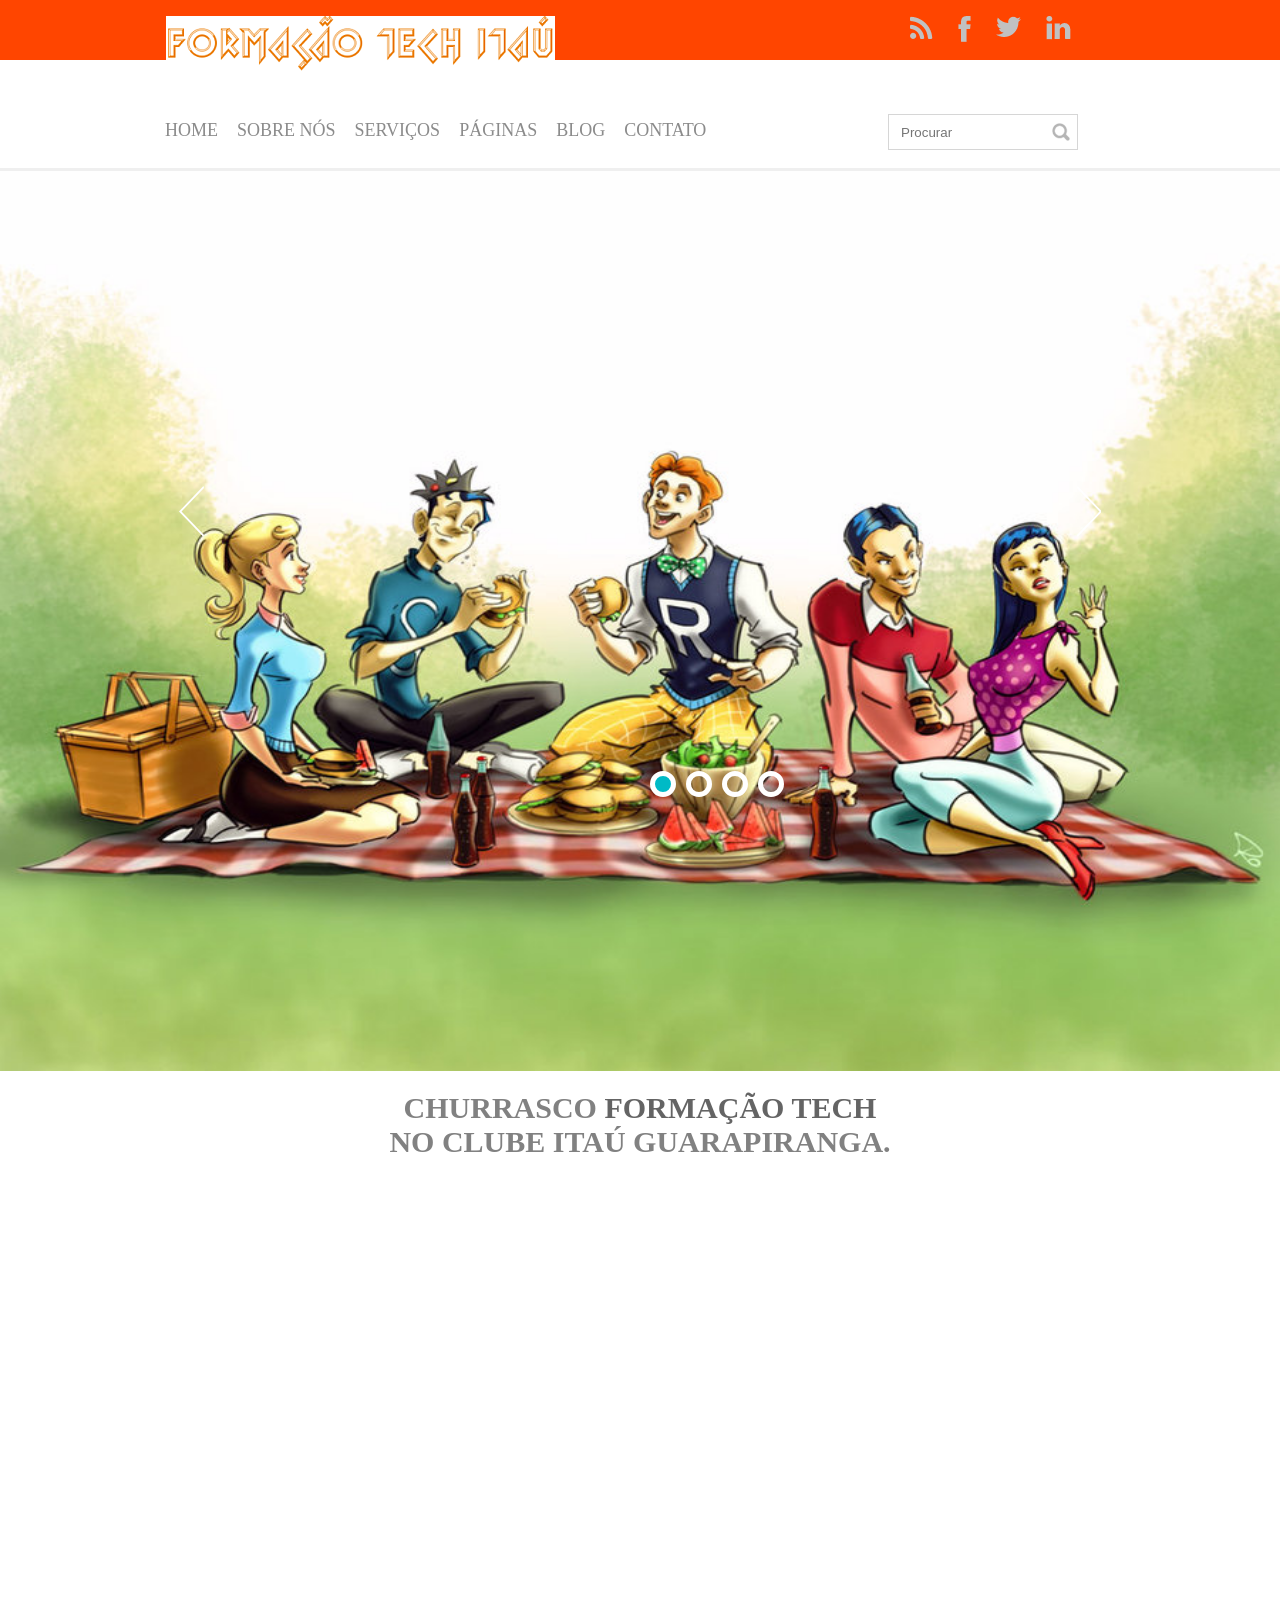
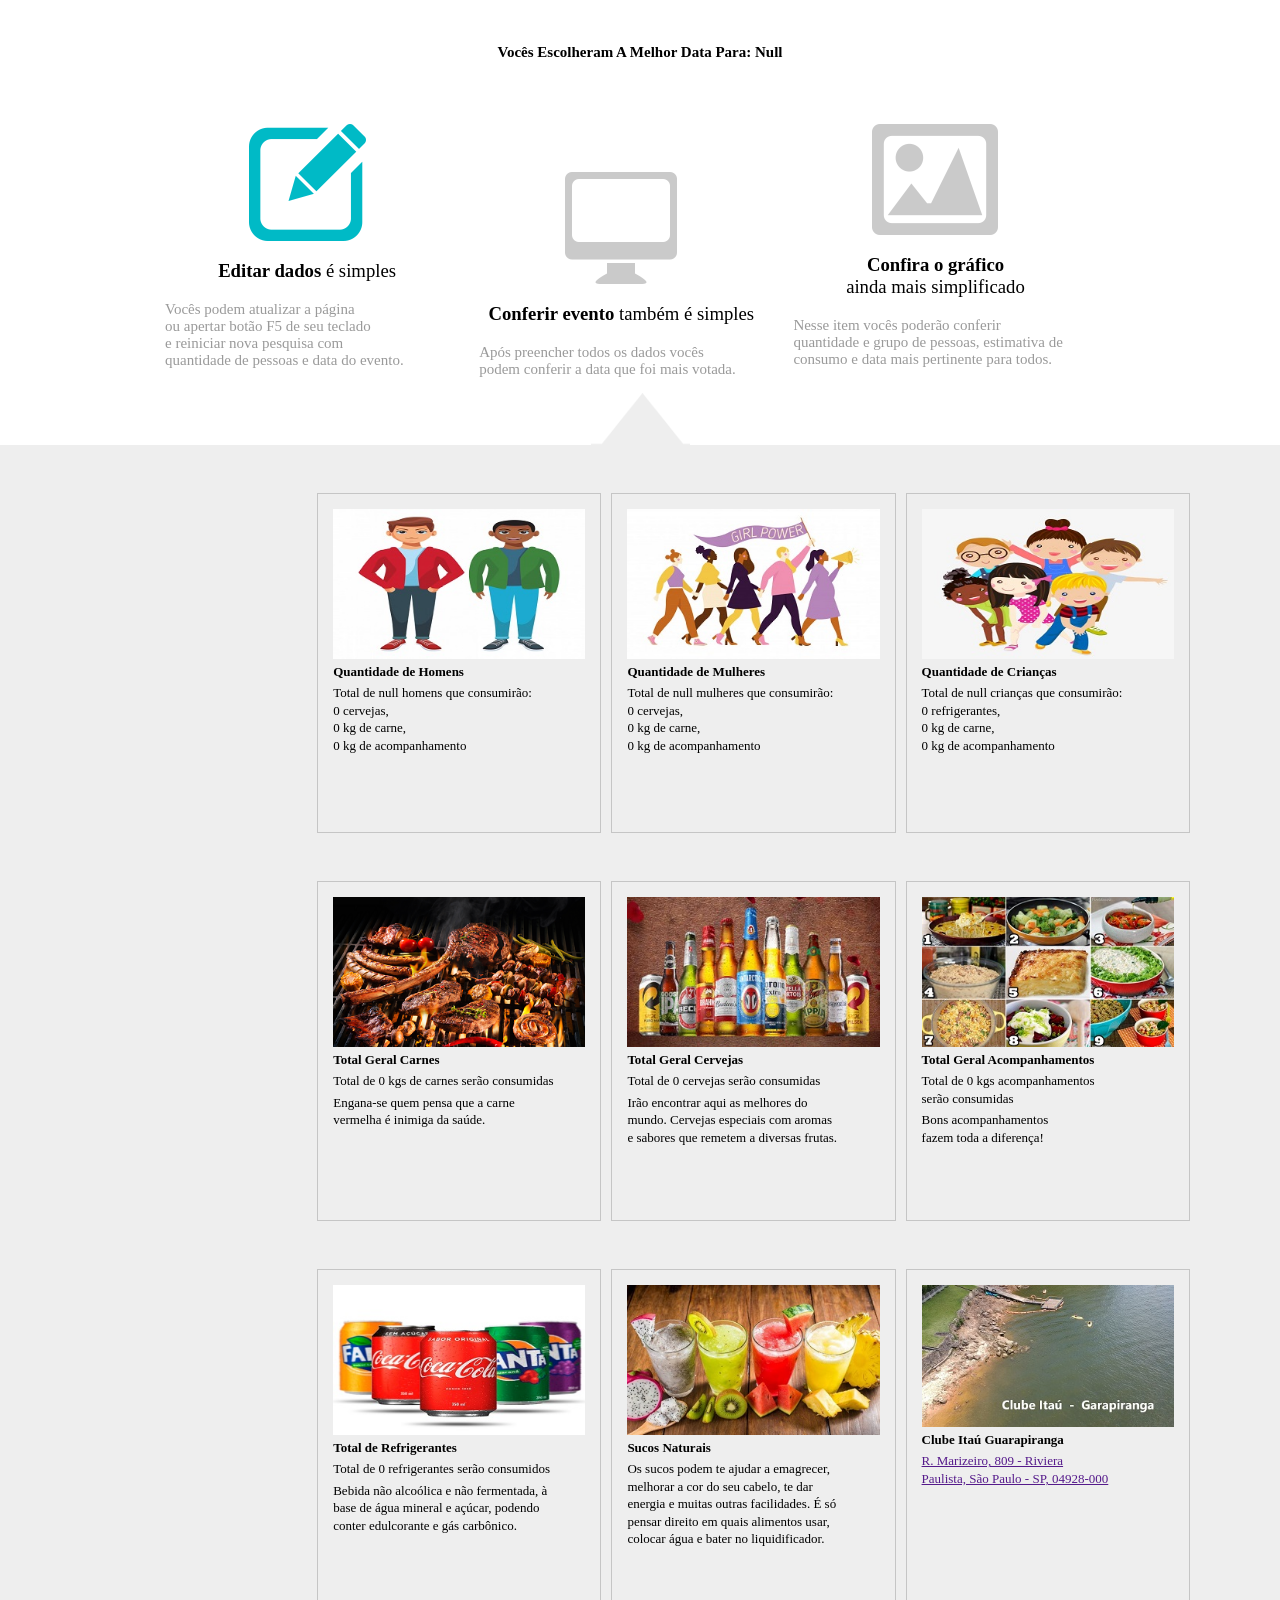
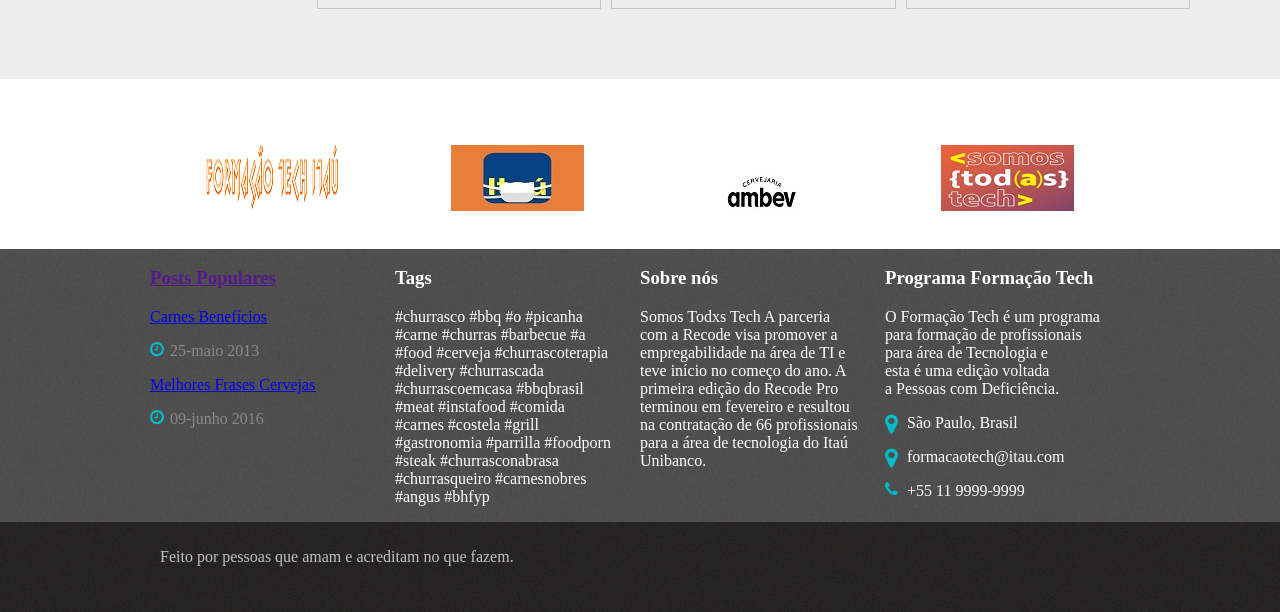
<file: churrasco2.html>
<html>

<head>
    <meta charset="utf-8" />
    <link rel="stylesheet" type="text/css" href="./css/main.css">
    <link rel="stylesheet" type="text/css" href="./css/slick.css" />
    <title>Formação Tech</title>
</head>

<body>
    <header class="menu-principal">
        <main>
            <div class="header-1">
                <div class="logo">
                    <img src="./img/logo-topo.png" />
                </div>
                <div class="redes-sociais">
                    <ul>
                        <li>
                            <a href="#">
                                <img src="./img/rss.png" />
                            </a>
                        </li>
                        <li>
                            <a href="#">
                                <img src="./img/face.png" />
                            </a>
                        </li>
                        <li>
                            <a href="#">
                                <img src="./img/tw.png" />
                            </a>
                        </li>
                        <li>
                            <a href="#">
                                <img src="./img/linkedin.png" />
                            </a>
                        </li>
                    </ul>
                </div>
            </div>
        </main>
    </header>
    <main class="col-100 menu-urls">
        <div class="header-2">
            <div class="menu">
                <ul>
                    <li>
                        <a href="#">Home</a>
                    </li>
                    <li>
                        <a href="#">Sobre nós</a>
                    </li>
                    <li>
                        <a href="#">Serviços</a>
                    </li>
                    <li>
                        <a href="#">Páginas</a>
                    </li>
                    <li>
                        <a href="#">Blog</a>
                    </li>
                    <li>
                        <a href="#">Contato</a>
                    </li>
                </ul>
            </div>
            <div class="busca">
                <input placeholder="Procurar" type="text" />
            </div>
        </div>
    </main>
    <div class="col-100">
        <div class="slider-principal">
            <img src="./img/imagem1.jpg" />
            <img src="./img/imagem2.jpg" />
            <img src="./img/imagem3.jpg" />
            <img src="./img/imagem4.jpg" />
        </div>
    </div>
    <div>
        
    </div>
    <div class="col-100">
        <div class="content texto-destaque">
            <h1>Churrasco <strong>Formação Tech</strong> no Clube Itaú Guarapiranga.</h1>
            <iframe src="https://www.google.com/maps/embed?pb=!1m18!1m12!1m3!1d3653.130213882483!2d-46.734744785019494!3d-23.707043584610695!2m3!1f0!2f0!3f0!3m2!1i1024!2i768!4f13.1!3m3!1m2!1s0x94ce4e1746e85f31%3A0xb45d755036beaa44!2sIta%C3%BA%20Unibanco%20Clube%20Guarapiranga!5e0!3m2!1spt-BR!2sbr!4v1615688391932!5m2!1spt-BR!2sbr" width="600" height="450" style="border:0;" allowfullscreen="" loading="lazy"></iframe>                
            <p>
                <h2><script>

                alert('Olá tudo bem? sejam muito bem-vindos a nossa página para organização churrasco da Formação Tech Itaú, mas primeiramente, preencha os dados para que possamos ter uma estimativa de pessoas, consumo e melhor data para realização de nosso evento.')
        

                var homens = prompt("Informe quantos homens foram convidados:");

                var mulheres = prompt("Informe quantas mulheres foram convidadas:");
                
                var kids = prompt("Informe a quantidade de crianças que irão acompanhar seus pais:");

                var melhorData = prompt("Informe qual seria melhor data");
        
                var cervejaHomens=5; //Quantidade consumo cervejas homens = 5
                var cervejaMulheres=3;//Quantidade consumo cervejas mulheres=3
                var refriKids=5;//Quantidade consumo refrigerante=5
        
                
                var acompHomens =0.50;    //Quantidade acompanhamento homens= 500 gramas
                var acompMulheres = 0.60; //Quantidade acompanhamento mulheres = 600 gramas
                var acompKids = 0.30;      // Quantidade acompanhamento crianças= 300 gramas
        
                var carneHomens = 0.80;   //Quantidade Carne por homem = 800 gramas
                var carneMulheres = 0.70;  // Quantidade carne por mulhere = 700 gramas
                var carneKids = 0.40;      //quantidade carne por criança = 400 gramas
        
                var totalCervejaHomens = cervejaHomens * homens;
                var totalCervejaMulheres = cervejaMulheres * mulheres;
        
                var totalCervejas = totalCervejaHomens + totalCervejaMulheres;
        
                var totalRefrigerantes = refriKids * kids;
                
                var totalAcompHomens = acompHomens * homens;
                var totalAcompMulheres = acompMulheres * mulheres;
                var totalAcompKids= acompKids * kids;
        
                var totalAcompanhamento = totalAcompHomens + totalAcompMulheres + totalAcompKids;
        
                var totalCarneHomens = carneHomens * homens;
                var totalCarneMulheres = carneMulheres * mulheres;
                var totalCarneKids = carneKids * kids;
        
                var totalCarnes = totalCarneHomens + totalCarneMulheres + totalCarneKids;

                

                
               
                document.write('Vocês escolheram a melhor data para: ' + melhorData);
                alert('Muito obrigado por responder, agora, veja a estimativa de consumo logo abaixo');
            
                
        
            </script></h2>
        </p>

            <div class="col-3 bloco-texto">
                <img src="./img/content-2.png" />
                <h3><b>Editar dados</b> é simples</h3>
                <p>Vocês podem atualizar a página ou apertar botão F5 de seu teclado e reiniciar nova pesquisa com quantidade de pessoas e data do evento.
                </p>
            </div>
            <div class="col-3 bloco-texto" style="margin-top: 6em;">
                <img src="./img/content-1.png" />
                <h3><b>Conferir evento</b> também é simples</h3>
                <p>Após preencher todos os dados vocês podem conferir a data que foi mais votada.
                </p>
            </div>
            <div class="col-3 bloco-texto">
                <img src="./img/content-3.png" />
                <h3><b>Confira o gráfico</b> ainda mais simplificado</h3>
                <p>Nesse item vocês poderão conferir quantidade e grupo de pessoas, estimativa de consumo e data mais pertinente para todos.
                </p>
            </div>
        </div>
    </div>
    <div class="col-100 bloco-imagens-texto">
        <div class="content" style="margin-left: 24%; float: left;">
            <div class="col-3 bloco-texto bloco-imagem">
                <img src="./img/imagemHomens.jpg">
                <p><b>Quantidade de Homens</b></p>
                <p> <script> document.write('Total de ' + homens + ' homens que consumirão: '+ '<br>' + totalCervejaHomens + ' cervejas, ' + '<br>'+ totalCarneHomens + ' kg de carne, ' +'<br>'+ totalAcompHomens + ' kg de acompanhamento ');
                </script></p>
            </div>
            <div class="col-3 bloco-texto bloco-imagem">
                <img src="./img/imagemMulheres.jpg">
                <p><b>Quantidade de Mulheres</b></p>
                <p> <script> document.write('Total de ' + mulheres + ' mulheres que consumirão: '+ '<br>' + totalCervejaMulheres + ' cervejas, ' + '<br>'+  totalCarneMulheres + ' kg de carne, '+'<br>' + totalAcompMulheres + ' kg de acompanhamento ');
               </script></p>
            </div>
            <div class="col-3 bloco-texto bloco-imagem">
                <img src="./img/imagemKids.jpg">
                <p><b>Quantidade de Crianças</b></p>
                <p> <script> document.write('Total de ' + kids + ' crianças que consumirão: '+ '<br>' + totalRefrigerantes + ' refrigerantes, ' + '<br>'+ totalCarneKids + ' kg de carne, ' +'<br>'+ totalAcompKids + ' kg de acompanhamento ');
                </script></p>
            </div>
            <div class="col-3 bloco-texto bloco-imagem">
                <img src="./img/imagemCarne.png">
                <p><b>Total Geral Carnes</b></p>
                <p><script> document.write('Total de ' + totalCarnes + ' kgs de carnes serão consumidas');
                </script></p>
                <p>Engana-se quem pensa que a carne vermelha é inimiga da saúde.</p>
            </div>
            <div class="col-3 bloco-texto bloco-imagem">
                <img src="./img/imagemCerveja.jpg">
                <p><b>Total Geral Cervejas</b></p>
                <p><script> document.write('Total de ' + totalCervejas +' cervejas serão consumidas');
                </script></p>
                <p>Irão encontrar aqui as melhores do mundo. Cervejas especiais com aromas e sabores que remetem a diversas frutas.
                </p>
            </div>
            <div class="col-3 bloco-texto bloco-imagem">
                <img src="./img/imagemAcompanhamentos.jpg">
                <p><b>Total Geral Acompanhamentos</b></p>
                <p><script> document.write('Total de ' + totalAcompanhamento +' kgs acompanhamentos serão consumidas');
                </script></p>
                <p>Bons acompanhamentos fazem toda a diferença! 
                </p>
            </div>
        </div>
        <div class="content" style="margin-left: 24%; float: left;">
            <div class="col-3 bloco-texto bloco-imagem">
                <img src="./img/imagemRefrigerante.jpg">
                <p><b>Total de Refrigerantes</b></p>
                <p><script> document.write('Total de ' + totalRefrigerantes +' refrigerantes serão consumidos');
                </script></p>
                <p>Bebida não alcoólica e não fermentada, à base de água mineral e açúcar, podendo conter edulcorante e gás carbônico.
                </p>
            </div>
            <div class="col-3 bloco-texto bloco-imagem">
                <img src="./img/imagemSucos.jpg">
                <p><b>Sucos Naturais</b></p>
                <p>Os sucos podem te ajudar a emagrecer, melhorar a cor do seu cabelo, te dar energia e muitas outras facilidades. É só pensar direito em quais alimentos usar, colocar água e bater no liquidificador.
                </p>
            </div>
            <div class="col-3 bloco-texto bloco-imagem">
                <img src="./img/imagemClube.jpg">
                <p><b>Clube Itaú Guarapiranga</b></p>
                <p><a href=> R. Marizeiro, 809 - Riviera Paulista, São Paulo - SP, 04928-000</p>
            </div>
        </div>
    </div>
    <div class="col-100 bloco-logos">
        <div class="content">
            <div class="col-4">
                <img alt="logo" title="logo" src="img/logo-rodape.png" />
            </div>
            <div class="col-4">
                <img alt="logo" title="logo" src="img/imagemItau.jpeg" />
            </div>
            <div class="col-4">
                <br />
                <img alt="logo" title="logo" src="img/logoAmbev.jpg" />
            </div>
            <div class="col-4">
                <img alt="Puma" title="Puma" src="img/imagemSomosTech.png" />
            </div>
        </div>
    </div>
    <footer>
        <div class="col-100 footer">
            <div class="content">
                <div class="col-4">
                    <h3><b>Posts Populares</b></h3>
                    <p><a href="https://blog.camicado.com.br/tipos-de-churrasco-ao-redor-do-mundo/">Carnes Benefícios</a></p>
                    <p class="clock">25-maio 2013<p>
                            <p><a href="https://www.portalcdm.com.br/curiosidades/as-melhores-frases-de-cerveja-para-voce-se-inspirar/">Melhores Frases Cervejas</a></p>
                            <p class="clock">09-junho 2016<p>
                </div>
                <div class="col-4">
                    <h3><b>Tags</b></h3>
                    <p>#churrasco #bbq #o #picanha #carne #churras #barbecue #a #food #cerveja #churrascoterapia #delivery #churrascada #churrascoemcasa #bbqbrasil #meat #instafood #comida #carnes #costela #grill #gastronomia #parrilla #foodporn #steak #churrasconabrasa #churrasqueiro #carnesnobres #angus #bhfyp

                    </div>
                <div class="col-4">
                    <h3><b>Sobre nós</b></h3>
                    <p>
                        Somos Todxs Tech
A parceria com a Recode visa promover a empregabilidade na área de TI e teve início no começo do ano. A primeira edição do Recode Pro terminou em fevereiro e resultou na contratação de 66 profissionais para a área de tecnologia do Itaú Unibanco.
                    </p>
                </div>
                <div class="col-4">
                    <h3><b>Programa Formação Tech</b></h3>
                    <p>
                        O Formação Tech é um programa para formação de profissionais para área de Tecnologia e esta é uma edição voltada a Pessoas com Deficiência.

                    </p>
                    <p class="local">São Paulo, Brasil<p>
                            <p class="emailico">formacaotech@itau.com<p>
                                    <p class="telefoneico">+55 11 9999-9999<p>
                </div>
            </div>
        </div>
    </footer>
    <div class="col-100 footer-2">
        <div class="content">

            <p>
                Feito por pessoas que amam e acreditam no que fazem.
            </p>
        </div>
    </div>
    <script type="text/javascript" src="./js/jquery.js"></script>
    <script type="text/javascript" src="./js/jquery-migrate.js"></script>
    <script type="text/javascript" src="./js/slick.min.js"></script>
    <script type="text/javascript" src="./js/main.js"></script>
</body>

</html>
</file>
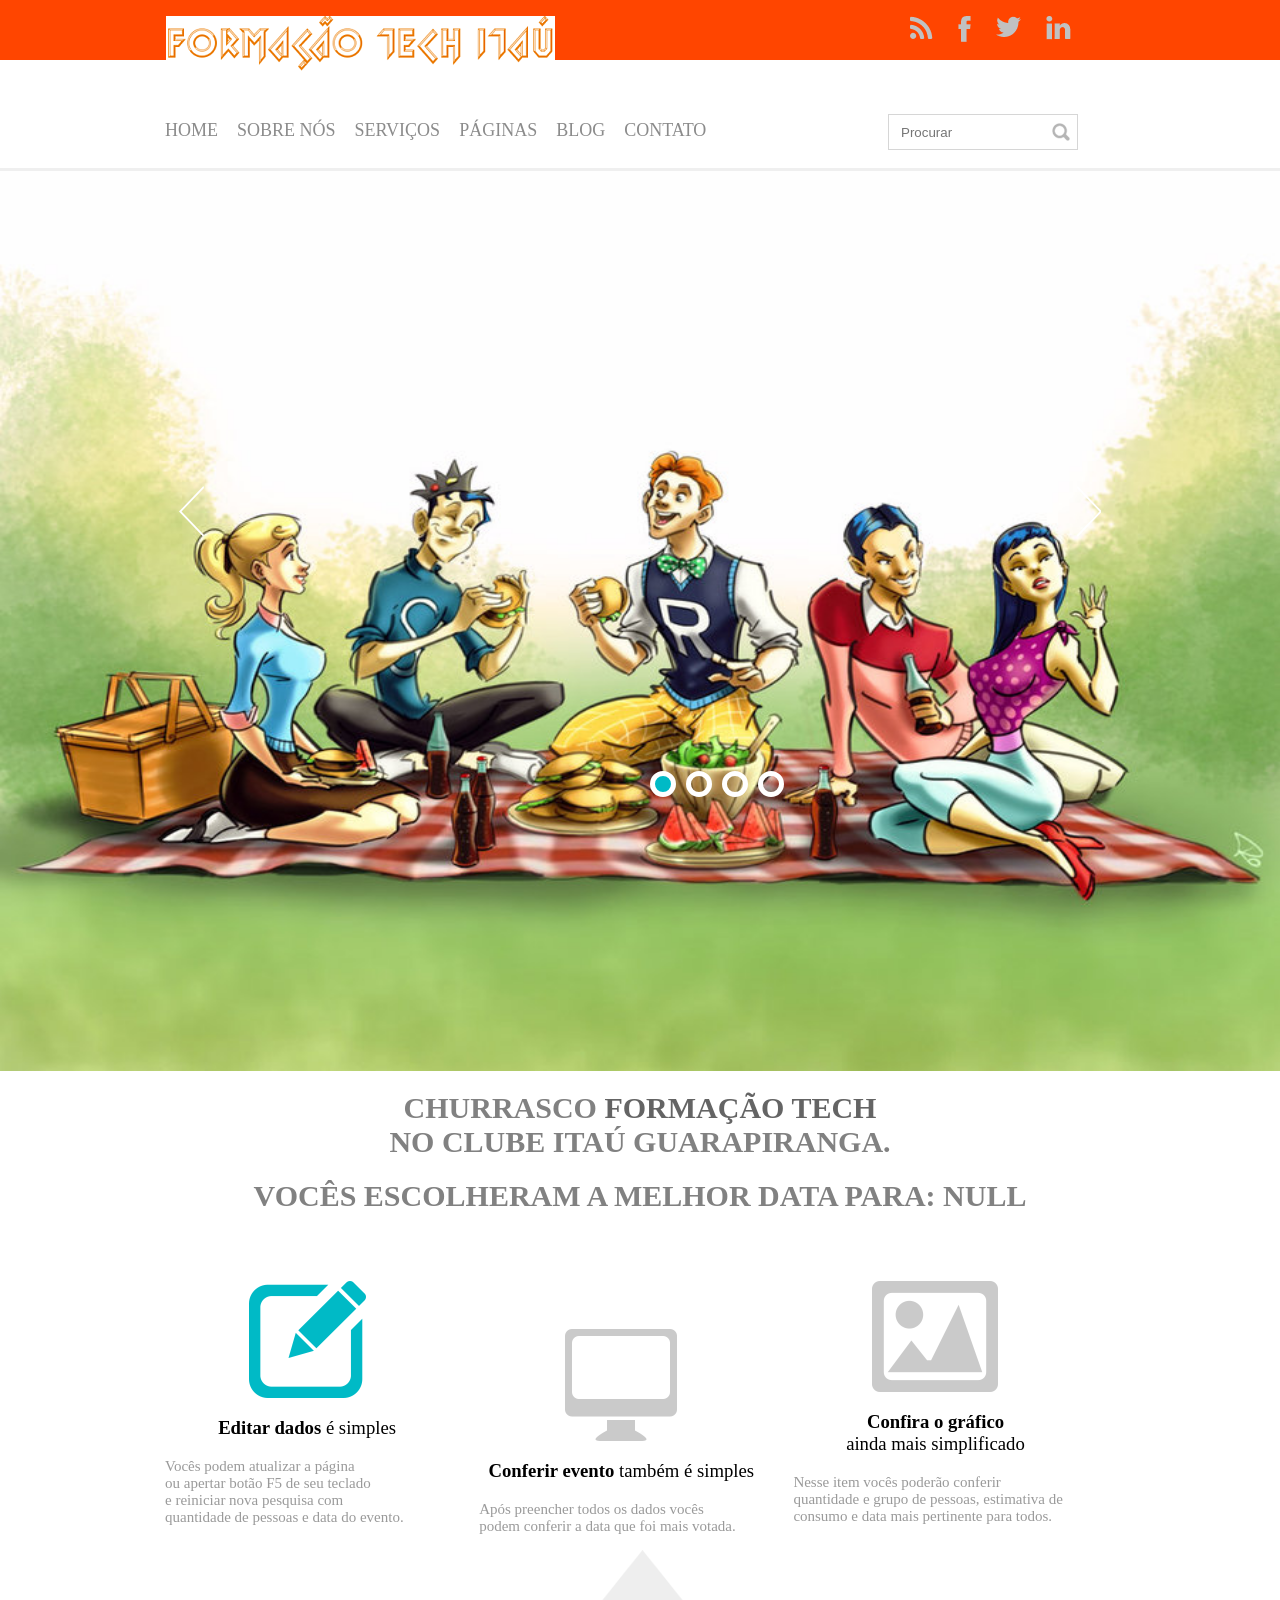
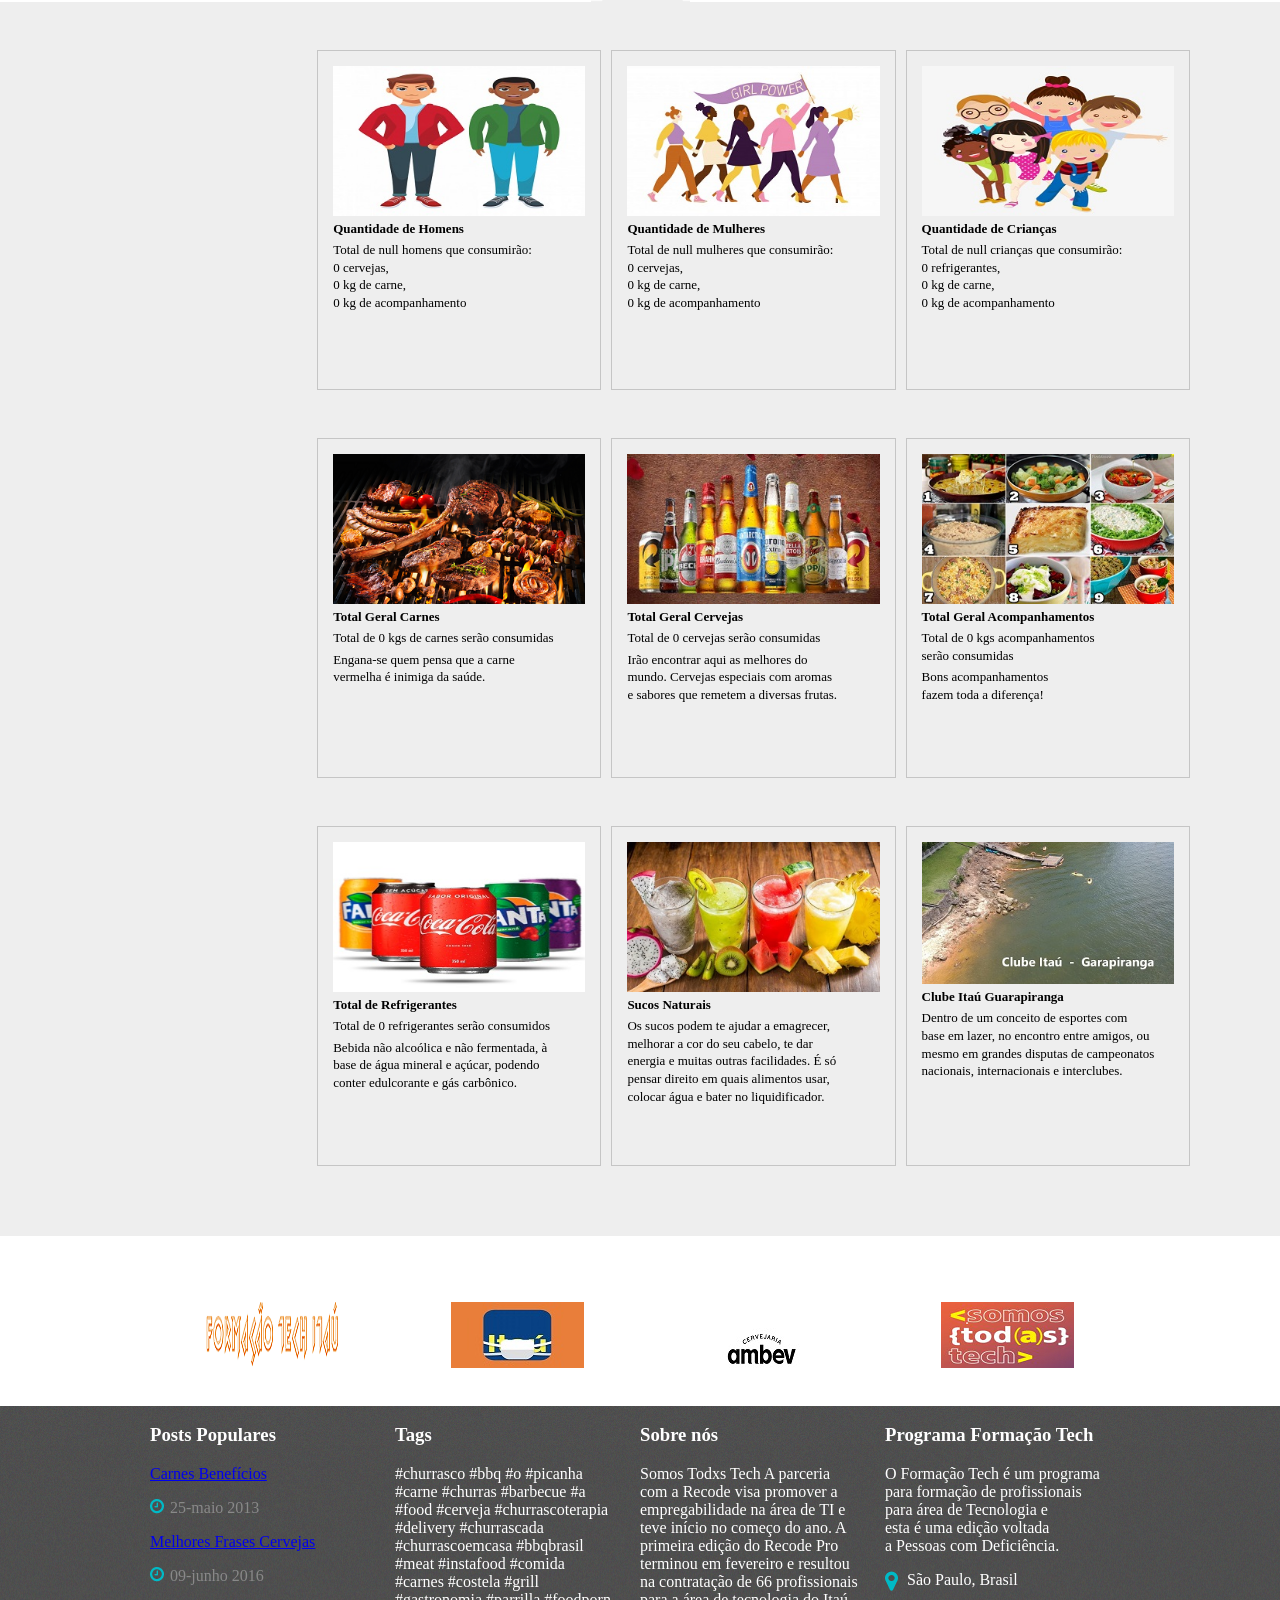
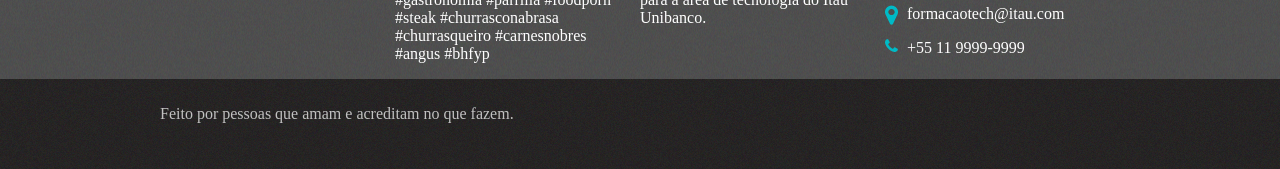
<file: churrasco3.html>
<html>

<head>
    <meta charset="utf-8" />
    <link rel="stylesheet" type="text/css" href="./css/main.css">
    <link rel="stylesheet" type="text/css" href="./css/slick.css" />
    <title>Formação Tech</title>
</head>

<body>
    <header class="menu-principal">
        <main>
            <div class="header-1">
                <div class="logo">
                    <img src="./img/logo-topo.png" />
                </div>
                <div class="redes-sociais">
                    <ul>
                        <li>
                            <a href="#">
                                <img src="./img/rss.png" />
                            </a>
                        </li>
                        <li>
                            <a href="#">
                                <img src="./img/face.png" />
                            </a>
                        </li>
                        <li>
                            <a href="#">
                                <img src="./img/tw.png" />
                            </a>
                        </li>
                        <li>
                            <a href="#">
                                <img src="./img/linkedin.png" />
                            </a>
                        </li>
                    </ul>
                </div>
            </div>
        </main>
    </header>
    <main class="col-100 menu-urls">
        <div class="header-2">
            <div class="menu">
                <ul>
                    <li>
                        <a href="#">Home</a>
                    </li>
                    <li>
                        <a href="#">Sobre nós</a>
                    </li>
                    <li>
                        <a href="#">Serviços</a>
                    </li>
                    <li>
                        <a href="#">Páginas</a>
                    </li>
                    <li>
                        <a href="#">Blog</a>
                    </li>
                    <li>
                        <a href="#">Contato</a>
                    </li>
                </ul>
            </div>
            <div class="busca">
                <input placeholder="Procurar" type="text" />
            </div>
        </div>
    </main>
    <div class="col-100">
        <div class="slider-principal">
            <img src="./img/imagem1.jpg" />
            <img src="./img/imagem2.jpg" />
            <img src="./img/imagem3.jpg" />
            <img src="./img/imagem4.jpg" />
        </div>
    </div>
    <div>
        
    </div>
    <div class="col-100">
        <div class="content texto-destaque">
            <h1>Churrasco <strong>Formação Tech</strong> no Clube Itaú Guarapiranga.</h1>
            <p>
                <h1><script>

                alert('Olá tudo bem? sejam muito bem-vindos a nossa página para organização churrasco da Formação Tech Itaú, mas primeiramente, preencha os dados para que possamos ter uma estimativa de pessoas, consumo e melhor data para realização de nosso evento.')
        

                var homens = prompt("Informe quantos homens foram convidados:");
                var mulheres = prompt("Informe quantas mulheres foram convidadas:");
                var kids = prompt("Informe a quantidade de crianças que irão acompanhar seus pais:");

                var melhorData = prompt("Informe qual seria melhor data");
        
                var cervejaHomens=5; //Quantidade consumo cervejas homens = 5
                var cervejaMulheres=3;//Quantidade consumo cervejas mulheres=3
                var refriKids=5;//Quantidade consumo refrigerante=5
        
                
                var acompHomens =0.50;    //Quantidade acompanhamento homens= 500 gramas
                var acompMulheres = 0.60; //Quantidade acompanhamento mulheres = 600 gramas
                var acompKids = 0.30;      // Quantidade acompanhamento crianças= 300 gramas
        
                var carneHomens = 0.80;   //Quantidade Carne por homem = 800 gramas
                var carneMulheres = 0.70;  // Quantidade carne por mulhere = 700 gramas
                var carneKids = 0.40;      //quantidade carne por criança = 400 gramas
        
                var totalCervejaHomens = cervejaHomens * homens;
                var totalCervejaMulheres = cervejaMulheres * mulheres;
        
                var totalCervejas = totalCervejaHomens + totalCervejaMulheres;
        
                var totalRefrigerantes = refriKids * kids;
                
                var totalAcompHomens = acompHomens * homens;
                var totalAcompMulheres = acompMulheres * mulheres;
                var totalAcompKids= acompKids * kids;
        
                var totalAcompanhamento = totalAcompHomens + totalAcompMulheres + totalAcompKids;
        
                var totalCarneHomens = carneHomens * homens;
                var totalCarneMulheres = carneMulheres * mulheres;
                var totalCarneKids = carneKids * kids;
        
                var totalCarnes = totalCarneHomens + totalCarneMulheres + totalCarneKids;

                

                
               
                document.write('Vocês escolheram a melhor data para: ' + melhorData);
                alert('Muito obrigado por responder, agora, veja a estimativa de consumo logo abaixo');
            
                
        
            </script></h1>
        </p>

            <div class="col-3 bloco-texto">
                <img src="./img/content-2.png" />
                <h3><b>Editar dados</b> é simples</h3>
                <p>Vocês podem atualizar a página ou apertar botão F5 de seu teclado e reiniciar nova pesquisa com quantidade de pessoas e data do evento.
                </p>
            </div>
            <div class="col-3 bloco-texto" style="margin-top: 6em;">
                <img src="./img/content-1.png" />
                <h3><b>Conferir evento</b> também é simples</h3>
                <p>Após preencher todos os dados vocês podem conferir a data que foi mais votada.
                </p>
            </div>
            <div class="col-3 bloco-texto">
                <img src="./img/content-3.png" />
                <h3><b>Confira o gráfico</b> ainda mais simplificado</h3>
                <p>Nesse item vocês poderão conferir quantidade e grupo de pessoas, estimativa de consumo e data mais pertinente para todos.
                </p>
            </div>
        </div>
    </div>
    <div class="col-100 bloco-imagens-texto">
        <div class="content" style="margin-left: 24%; float: left;">
            <div class="col-3 bloco-texto bloco-imagem">
                <img src="./img/imagemHomens.jpg">
                <p><b>Quantidade de Homens</b></p>
                <p> <script> document.write('Total de ' + homens + ' homens que consumirão: '+ '<br>' + totalCervejaHomens + ' cervejas, ' + '<br>'+ totalCarneHomens + ' kg de carne, ' +'<br>'+ totalAcompHomens + ' kg de acompanhamento ');
                </script></p>
            </div>
            <div class="col-3 bloco-texto bloco-imagem">
                <img src="./img/imagemMulheres.jpg">
                <p><b>Quantidade de Mulheres</b></p>
                <p> <script> document.write('Total de ' + mulheres + ' mulheres que consumirão: '+ '<br>' + totalCervejaMulheres + ' cervejas, ' + '<br>'+  totalCarneMulheres + ' kg de carne, '+'<br>' + totalAcompMulheres + ' kg de acompanhamento ');
               </script></p>
            </div>
            <div class="col-3 bloco-texto bloco-imagem">
                <img src="./img/imagemKids.jpg">
                <p><b>Quantidade de Crianças</b></p>
                <p> <script> document.write('Total de ' + kids + ' crianças que consumirão: '+ '<br>' + totalRefrigerantes + ' refrigerantes, ' + '<br>'+ totalCarneKids + ' kg de carne, ' +'<br>'+ totalAcompKids + ' kg de acompanhamento ');
                </script></p>
            </div>
            <div class="col-3 bloco-texto bloco-imagem">
                <img src="./img/imagemCarne.png">
                <p><b>Total Geral Carnes</b></p>
                <p><script> document.write('Total de ' + totalCarnes + ' kgs de carnes serão consumidas');
                </script></p>
                <p>Engana-se quem pensa que a carne vermelha é inimiga da saúde.</p>
            </div>
            <div class="col-3 bloco-texto bloco-imagem">
                <img src="./img/imagemCerveja.jpg">
                <p><b>Total Geral Cervejas</b></p>
                <p><script> document.write('Total de ' + totalCervejas +' cervejas serão consumidas');
                </script></p>
                <p>Irão encontrar aqui as melhores do mundo. Cervejas especiais com aromas e sabores que remetem a diversas frutas.
                </p>
            </div>
            <div class="col-3 bloco-texto bloco-imagem">
                <img src="./img/imagemAcompanhamentos.jpg">
                <p><b>Total Geral Acompanhamentos</b></p>
                <p><script> document.write('Total de ' + totalAcompanhamento +' kgs acompanhamentos serão consumidas');
                </script></p>
                <p>Bons acompanhamentos fazem toda a diferença! 
                </p>
            </div>
        </div>
        <div class="content" style="margin-left: 24%; float: left;">
            <div class="col-3 bloco-texto bloco-imagem">
                <img src="./img/imagemRefrigerante.jpg">
                <p><b>Total de Refrigerantes</b></p>
                <p><script> document.write('Total de ' + totalRefrigerantes +' refrigerantes serão consumidos');
                </script></p>
                <p>Bebida não alcoólica e não fermentada, à base de água mineral e açúcar, podendo conter edulcorante e gás carbônico.
                </p>
            </div>
            <div class="col-3 bloco-texto bloco-imagem">
                <img src="./img/imagemSucos.jpg">
                <p><b>Sucos Naturais</b></p>
                <p>Os sucos podem te ajudar a emagrecer, melhorar a cor do seu cabelo, te dar energia e muitas outras facilidades. É só pensar direito em quais alimentos usar, colocar água e bater no liquidificador.
                </p>
            </div>
            <div class="col-3 bloco-texto bloco-imagem">
                <img src="./img/imagemClube.jpg">
                <p><b>Clube Itaú Guarapiranga</b></p>
                <p>Dentro de um conceito de esportes com base em lazer, no encontro entre amigos, ou mesmo em grandes disputas de campeonatos nacionais, internacionais e interclubes.
                </p>
            </div>
        </div>
    </div>
    <div class="col-100 bloco-logos">
        <div class="content">
            <div class="col-4">
                <img alt="logo" title="logo" src="img/logo-rodape.png" />
            </div>
            <div class="col-4">
                <img alt="logo" title="logo" src="img/imagemItau.jpeg" />
            </div>
            <div class="col-4">
                <br />
                <img alt="logo" title="logo" src="img/logoAmbev.jpg" />
            </div>
            <div class="col-4">
                <img alt="Puma" title="Puma" src="img/imagemSomosTech.png" />
            </div>
        </div>
    </div>
    <footer>
        <div class="col-100 footer">
            <div class="content">
                <div class="col-4">
                    <h3><b>Posts Populares</b></h3>
                    <p><a href="https://blog.camicado.com.br/tipos-de-churrasco-ao-redor-do-mundo/">Carnes Benefícios</a></p>
                    <p class="clock">25-maio 2013<p>
                            <p><a href="https://www.portalcdm.com.br/curiosidades/as-melhores-frases-de-cerveja-para-voce-se-inspirar/">Melhores Frases Cervejas</a></p>
                            <p class="clock">09-junho 2016<p>
                </div>
                <div class="col-4">
                    <h3><b>Tags</b></h3>
                    <p>#churrasco #bbq #o #picanha #carne #churras #barbecue #a #food #cerveja #churrascoterapia #delivery #churrascada #churrascoemcasa #bbqbrasil #meat #instafood #comida #carnes #costela #grill #gastronomia #parrilla #foodporn #steak #churrasconabrasa #churrasqueiro #carnesnobres #angus #bhfyp

                    </div>
                <div class="col-4">
                    <h3><b>Sobre nós</b></h3>
                    <p>
                        Somos Todxs Tech
A parceria com a Recode visa promover a empregabilidade na área de TI e teve início no começo do ano. A primeira edição do Recode Pro terminou em fevereiro e resultou na contratação de 66 profissionais para a área de tecnologia do Itaú Unibanco.
                    </p>
                </div>
                <div class="col-4">
                    <h3><b>Programa Formação Tech</b></h3>
                    <p>
                        O Formação Tech é um programa para formação de profissionais para área de Tecnologia e esta é uma edição voltada a Pessoas com Deficiência.

                    </p>
                    <p class="local">São Paulo, Brasil<p>
                            <p class="emailico">formacaotech@itau.com<p>
                                    <p class="telefoneico">+55 11 9999-9999<p>
                </div>
            </div>
        </div>
    </footer>
    <div class="col-100 footer-2">
        <div class="content">

            <p>
                Feito por pessoas que amam e acreditam no que fazem.
             </p>
        </div>
    </div>
    <script type="text/javascript" src="./js/jquery.js"></script>
    <script type="text/javascript" src="./js/jquery-migrate.js"></script>
    <script type="text/javascript" src="./js/slick.min.js"></script>
    <script type="text/javascript" src="./js/main.js"></script>
</body>

</html>
</file>
<file: css/main.css>
html {
    -webkit-font-smoothing: antialiased;
    text-rendering: optimizeLegibility;
}

body {
width: 100%;
height: 100%;
margin: 0 auto;
}

:focus-visible {
    outline: 3px solid #00bac6;
    outline-offset: 2px;
}

.skip-link {
    position: absolute;
    left: -9999px;
    top: 0;
    z-index: 1000;
    background: #ff5722;
    color: #ffffff;
    padding: 10px 16px;
    text-decoration: none;
    font-weight: bold;
}

.skip-link:focus {
    left: 0;
    top: 0;
}

p, h1, h2, h3 {
    text-wrap: balance;
}

.res-data, .res-homens, .res-mulheres, .res-criancas, .res-carnes, .res-cervejas, .res-acompanhamentos, .res-refri {
    font-variant-numeric: tabular-nums;
}
ul {
   padding: 0px!important; 
}
.menu-principal {
width: 100%;
background-color: orangered;
height: 60px;
}
main, .content {
margin: 0 auto;
width: 980px;
position: relative;
}
.logo {
 float: left;
 padding: 16px;
 width: 70%;
}
.redes-sociais ul li {
margin-left: 25px;
display: inline-block;
float: left;
list-style: none;
}
.redes-sociais {
width: 25%;
float: right;
}
.header-2 {
background-color: #ffffff;
width: 980px;
margin: 0 auto;
padding: 16px;
}
.menu-urls {
height: 80px;
border-bottom: 3px solid #efefef;
}
.menu ul li {
    display: inline-block;
    color: #8b8b8b;
    margin-left: 15px;
    height: 50px;
}

.menu ul li:hover {
    border-bottom: 3px solid #00bac6;
}

.menu ul li a:hover {
    color: #00bac6;
    
}

.menu ul li a {
    color: #8b8b8b;
    text-decoration: none;
    font-size: 18px;
    text-transform: uppercase;
}
.menu {
width: 70%;
float: left;
}
.busca {
    text-align: center;
    width: 30%;
    float: right;
}
.busca input {
    background-image: url(../img/icone-search.png);
    background-repeat: no-repeat;
    height: 36px;
    padding: 12px;
    width: 190px;
    margin-top: 10px;
    background-position: 96%;
    border: 1px solid #d6d6d6;
}
.col-100 {
    width: 100%;
    float: left;
    position: relative;
}
button.slick-prev {
    font-size: 0px;
    border: none;
    width: 25px;
    height: 51px;
    z-index: 9;
    background-color: transparent;
    position: absolute;
    background-image: url(../img/anterior.png);
    top: 35%;
    left: 14%;
}
button.slick-next {
    font-size: 0px;
    border: none;
    width: 25px;
    height: 51px;
    z-index: 9;
    background-color: transparent;
    position: absolute;
    background-image: url(../img/proximo.png);
    top: 35%;
    right: 14%;
}
.slick-list {
    width: 100%!important;
}
.slick-initialized {
    overflow: hidden;
}
.slick-dots li button {
    font-size: 0px;
    border: 5px solid #ffffff;
    width: 26px;
    height: 26px;
    background: transparent;
    border-radius: 50%;
    cursor: pointer;

}
.slick-dots {
    margin: 0 auto;
    width: 50%;
    position: absolute;
    left: 50%;
    top: 600px;
}

li.slick-active button {
    background: #00bac6;
}

.slick-dots li {
    padding-left: 10px;
    display: inline-block;
}

.texto-destaque {
    text-align: center;
}
.texto-destaque strong {
    color: #646464;
}
.texto-destaque h1 {
    text-transform: uppercase;
    font-size: 30px;
    color: #818181;
}
.texto-destaque h2 {
    text-transform:capitalize;
    font-size: 15px;
    color:black;
}
.texto-destaque p {
    font-size: 15px;
    color: #9a9a9a;
}

.col-3 {
    text-align: center;
    padding-left: 15px;
    padding-right: 15px; 
    width: 29%;
    float: left;
    position: relative;
}
.bloco-imagem img {
    margin: 0 auto;
    width: 100%;
    height: auto;
}
.bloco-imagem {
    height: 340px;
    border: 1px solid #c5c5c5;
    padding-top: 15px;
    padding-bottom: 15px;
    margin-left: 10px;
    overflow: hidden;
    box-sizing: border-box;
}
.bloco-imagem b, p {
    text-align: left;
}
.bloco-imagem p {
    font-size: 13px;
    line-height: 1.35;
    margin: 4px 0;
}
.bloco-texto {
    margin-top: 3em;
}

h3 {
    font-weight: normal!important;
}

.bloco-imagens-texto {
    background-color: #eeeeee;
}
.bloco-imagens-texto:before {
    width: 100%;
    display: inline-block;
    content: '';
    height: 52px;
    background: #ffffff;
    background-image: url('../img/setinha.png');
    background-repeat: no-repeat;
    background-position: center;
}
.bloco-imagens-texto:after {
    width: 100%;
    display: inline-block;
    content: '';
    height: 70px;
    background: #eeeeee;
} 
.col-4 {
    float: left;
    width: 25%;
    text-align: center;
}
.col-4 img {
cursor: pointer;
 margin: 0 auto;
 padding-top: 1em;
 vertical-align: middle;
}
.col-4 img:hover {
    margin-top: 10px!important;
    position: relative!important;
}

.bloco-logos {
    height: 170px;
}

.bloco-logos img {
    margin-top: 50px;
}

.footer h3 {
    text-align: left;
}

.footer {
    background-image: url('../img/footer.png');
    color: #ffffff;
}

.footer-2 {
    background-image: url('../img/footer2.png');
    color: #c1c1c1;
    height: 90px;
}


.footer p {
    width: 90%;
    text-align: left;
}

.footer-2 p {
    padding: 10px;
}

.clock {
    color: #898989!important;
}

.clock:before {
    content: '';
    width:  15px;
    height: 15px;
    display: inline-block;
    background-image: url('../img/clock.png');
    float: left;
    background-repeat: no-repeat;
    padding-left: 5px;
}

.local:before, .emailico:before, .telefoneico:before {
    content: '';
    width:  17px;
    height: 24px;
    display: inline-block;
    float: left;
    background-repeat: no-repeat;
    padding-left: 5px;
}
.local:before {
    background-image: url('../img/local.png');
}  
.emailico:before {
    background-image: url('../img/emailico.png');
}  
.telefoneico:before {
    background-image: url('../img/telefoneico.png');
}  


.hero-3d {
    position: relative;
    width: 100%;
    height: 480px;
    background: radial-gradient(circle at 50% 70%, #331a0e 0%, #160b06 55%, #0a0503 100%);
    overflow: hidden;
}

.hero-3d canvas {
    display: block;
    width: 100%;
    height: 100%;
    outline: none;
}

.card-3d {
    position: relative;
    width: 100%;
    height: 165px;
    margin-bottom: 8px;
    background: radial-gradient(circle at 50% 100%, #ffffff 0%, #e8e2d8 60%, #d5cbbb 100%);
    border-radius: 8px;
    overflow: hidden;
    cursor: pointer;
}

.card-3d canvas {
    display: block;
    width: 100%;
    height: 100%;
    outline: none;
}

.btn-estimar {
    display: inline-block;
    padding: 12px 24px;
    margin: 8px 0;
    background: #ff5722;
    color: #ffffff;
    font-size: 15px;
    font-weight: bold;
    text-transform: uppercase;
    border: none;
    border-radius: 6px;
    cursor: pointer;
    transition: background 0.2s ease;
}

.btn-estimar:hover {
    background: #e64a19;
}

.res-data {
    font-size: 15px;
    color: #646464;
    margin: 10px 0;
}
</file>
